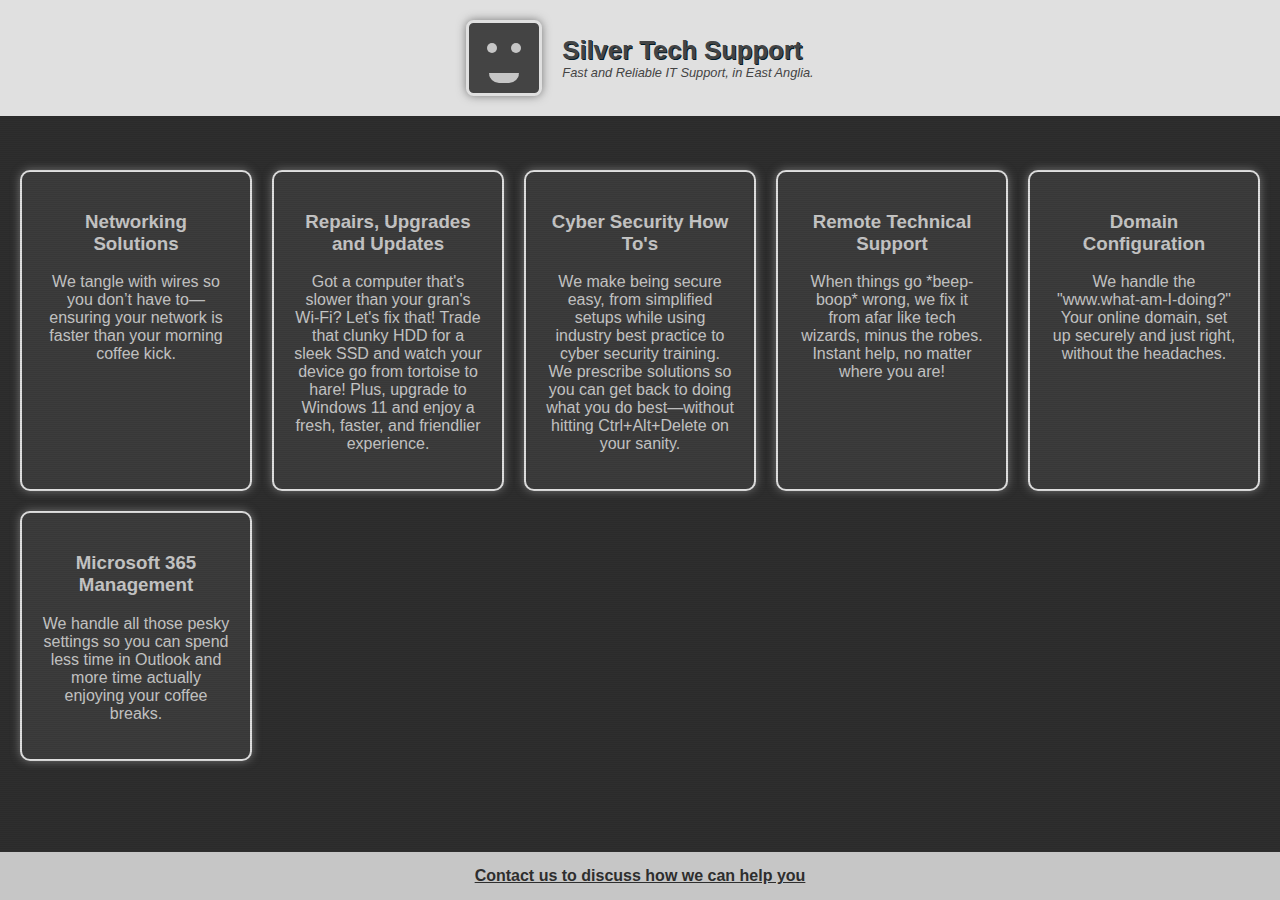
<file: index.html>
<!DOCTYPE html>
<html lang="en">
<head>
    <meta charset="UTF-8">
    <meta name="viewport" content="width=device-width, initial-scale=1.0">
    <title>Silver Tech Support</title>
    <style>
        /* General Styles */
        body {
            font-family: 'Segoe UI', Tahoma, Geneva, Verdana, sans-serif;
            margin: 0;
            background-color: #2E2E2E;
            color: #E0E0E0;
            padding-top: 150px;
            image-rendering: pixelated;
        }

        body::before {
            content: "";
            position: fixed;
            top: 0;
            left: 0;
            right: 0;
            bottom: 0;
            pointer-events: none;
            background: linear-gradient(rgba(0, 0, 0, 0.05) 50%, transparent 50%);
            background-size: 100% 2px;
            z-index: 1;
        }

        .header {
            position: fixed;
            top: 0;
            left: 0;
            right: 0;
            display: flex;
            align-items: center;
            justify-content: center;
            gap: 20px;
            padding: 20px;
            background-color: #e0e0e0;
            z-index: 1000;
        }

        .hero-title {
            font-size: 1.6em;
            color: #444444;
            text-shadow: 1px 1px 0 #001A29;
            margin: 0;
        }

        .tagline {
            font-size: 0.8em;
            font-style: italic;
            color: #444444;
            margin: 0;
        }

        .emoji-canvas {
            width: 70px;
            height: 70px;
            background-color: #444444;
            border: 3px solid #E0E0E0;
            border-radius: 10%;
            position: relative;
            overflow: hidden;
            box-shadow: 0 0 10px #797979;
        }

        .emoji-eye {
            position: absolute;
            width: 10px;
            height: 10px;
            background-color: #c6c6c6;
            border-radius: 50%;
        }

        .emoji-eye.left { top: 20px; left: 18px; }
        .emoji-eye.right { top: 20px; right: 18px; }

        .emoji-mouth {
            position: absolute;
            width: 30px;
            height: 6px;
            background-color: #c6c6c6;
            top: 50px;
            left: 20px;
            border-bottom: 4px solid #c6c6c6;
            border-radius: 0 0 20px 20px;
            transition: height 0.2s ease;
        }

        .emoji-tongue {
            position: absolute;
            width: 20px;
            height: 20px;
            background-color: pink;
            border-radius: 0 0 20px 20px;
            top: 55px;
            left: 25px;
            transform-origin: top;
            transition: transform 0.3s ease, opacity 0.3s ease;
            opacity: 0;
        }

        .services-container {
            display: grid;
            grid-template-columns: repeat(auto-fit, minmax(200px, 1fr));
            gap: 20px;
            padding: 20px;
        }

        .service-card {
            background-color: #3C3C3C;
            border: 2px solid #E0E0E0;
            border-radius: 10px;
            text-align: center;
            padding: 20px;
            color: #c6c6c6;
            box-shadow: 0 0 10px #767676;
            cursor: pointer;
        }

        .popup {
            position: fixed;
            top: 0;
            left: 0;
            width: 100%;
            height: 100%;
            background-color: rgba(0, 0, 0, 0.5);
            display: flex;
            justify-content: center;
            align-items: center;
            z-index: 1000;
            opacity: 0;
            visibility: hidden;
            transition: opacity 0.3s ease, visibility 0.3s ease;
        }

        .popup-content {
            background: #3c3c3c;
            padding: 20px;
            border-radius: 10px;
            box-shadow: 0px 5px 15px rgba(0, 0, 0, 0.3);
            max-width: 600px;
            text-align: center;
            position: relative;
        }

        .popup.show {
            opacity: 1;
            visibility: visible;
        }

        .popup-content button {
            position: absolute;
            top: 10px;
            right: 10px;
            background: none;
            border: none;
            font-size: 18px;
            cursor: pointer;
            color: #e0e0e0;
        }

        .service-button {
            background-color: #c6c6c6;
            color: #2E2E2E;
            font-family: 'Segoe UI', Tahoma, Geneva, Verdana, sans-serif;
            font-weight: bold;
            padding: 15px;
            text-align: center;
            border: none;
            position: fixed;
            bottom: 0;
            left: 0;
            right: 0;
            z-index: 1000;
        }


    </style>
</head>
<body>
<header class="header">
    <div class="emoji-canvas" id="emojiCanvas">
        <div class="emoji-eye left" id="leftEye"></div>
        <div class="emoji-eye right" id="rightEye"></div>
        <div class="emoji-mouth" id="emojiMouth"></div>
        <div class="emoji-tongue" id="emojiTongue"></div>
    </div>
    <div>
        <h4 class="hero-title">Silver Tech Support</h4>
        <div class="tagline">Fast and Reliable IT Support, in East Anglia.</div>
    </div>
</header>

<div class="services-container">
    <div class="service-card" onclick="showPopup('Networking Solutions')">
        <h3>Networking Solutions</h3>
        <p>We tangle with wires so you don’t have to—ensuring your network is faster than your morning coffee kick.</p>
    </div>

    <!-- Repairs, Upgrades and Updates -->
    <div class="service-card" onclick="showPopup('repairs')" onmouseleave="closePopup('repairs')">
        <h3>Repairs, Upgrades and Updates</h3>
        <p>Got a computer that's slower than your gran's Wi-Fi? Let's fix that! Trade that clunky HDD for a sleek SSD and watch your device go from tortoise to hare! Plus, upgrade to Windows 11 and enjoy a fresh, faster, and friendlier experience.</p>
    </div>

    <!-- Cyber Security How To's -->
    <div class="service-card" onclick="showPopup('cybersecurity')" onmouseleave="closePopup('cybersecurity')">
        <h3>Cyber Security How To's</h3>
        <p>We make being secure easy, from simplified setups while using industry best practice to cyber security training. We prescribe solutions so you can get back to doing what you do best—without hitting Ctrl+Alt+Delete on your sanity.</p>
    </div>

    <!-- Remote Technical Support -->
    <div class="service-card" onclick="showPopup('remote')" onmouseleave="closePopup('remote')">
        <h3>Remote Technical Support</h3>
        <p>When things go *beep-boop* wrong, we fix it from afar like tech wizards, minus the robes. Instant help, no matter where you are!</p>
    </div>

    <!-- Domain Configuration -->
    <div class="service-card" onclick="showPopup('domain')" onmouseleave="closePopup('domain')">
        <h3>Domain Configuration</h3>
        <p>We handle the "www.what-am-I-doing?" Your online domain, set up securely and just right, without the headaches.</p>
    </div>

    <!-- Microsoft 365 Management -->
    <div class="service-card" onclick="showPopup('microsoft')" onmouseleave="closePopup('microsoft')">
        <h3>Microsoft 365 Management</h3>
        <p>We handle all those pesky settings so you can spend less time in Outlook and more time actually enjoying your coffee breaks.</p>
    </div>
    <!-- Add other service cards -->
</div>

<div class="popup" id="popup-container">
    <!-- Placeholder for dynamic content -->
</div>

<script>
function showPopup(service) {
    const popup = document.getElementById('popup-container');
    let content = '';

    switch (service) {
        case 'networking':
            content = `
                <h3>Networking Solutions</h3>
                <p>Optimise and secure your network with tailored solutions.</p>
                <ul>
                    <p>On-site network diagnostics and optimisation</p>
                    <p>Hardware and cabling installation</p>
                    <p>Configuration of routers, switches, and firewalls</p>

                    <p>Quotations available on request</p>
                </ul>
            `;
            break;

        case 'repairs':
            content = `
                <h3>Repairs, Upgrades and Updates</h3>
                <p>Restore speed and functionality to your devices.</p>
                <ul>
                    <li>SSD installation and HDD to SSD data transfer</li>
                    <li>Operating system updates, including Windows 11</li>
                    <li>General repairs and hardware diagnostics</li>
                </ul>
                <p><strong>Pricing:</strong></p>
                <ul>
                    <li>£65/hour for individual tasks</li>
                    <li>Upgrade bundles starting at £250 (e.g., SSD install and Windows update)</li>
                </ul>
            `;
            break;

        case 'cybersecurity':
            content = `
                <h3>Cyber Security How To's</h3>
                <p>Secure your business or personal systems with confidence.</p>
                <ul>
                    <li>Comprehensive security assessments</li>
                    <li>Guided setup of firewalls, antivirus, and best practices</li>
                    <li>Cybersecurity awareness training for teams</li>
                </ul>
                <p><strong>Pricing:</strong></p>
                <ul>
                    <li>£65/hour for consultation</li>
                    <li>Customised training sessions from £200</li>
                </ul>
            `;
            break;

        case 'remote':
            content = `
                <h3>Remote Technical Support</h3>
                <p>Fast and effective support, anytime, anywhere.</p>
                <ul>
                    <li>Remote troubleshooting and fixes</li>
                    <li>Software installation and updates</li>
                    <li>Device optimisation and cleaning</li>
                </ul>
                <p><strong>Pricing:</strong></p>
                <ul>
                    <li>£65/hour for single sessions</li>
                    <li>Subscription plans starting from £180/month</li>
                </ul>
            `;
            break;

        case 'domain':
            content = `
                <h3>Domain Configuration</h3>
                <p>Seamlessly set up and secure your online presence.</p>
                <ul>
                    <li>Domain purchase and configuration</li>
                    <li>SSL security setup</li>
                    <li>Placeholder website design (up to 4 pages)</li>
                </ul>
                <p><strong>Pricing:</strong></p>
                <ul>
                    <li>Approx. 4 hours for setup at £260</li>
                    <li>Monthly management plans available from £65/month</li>
                </ul>
            `;
            break;

        case 'microsoft':
            content = `
                <h3>Microsoft 365 Management</h3>
                <p>Simplify your Microsoft 365 experience with expert management.</p>
                <ul>
                    <li>User account creation and management</li>
                    <li>Cloud storage setup and organisation</li>
                    <li>Email configuration and optimisation</li>
                </ul>
                <p><strong>Pricing:</strong></p>
                <ul>
                    <li>£65/hour for ad hoc management</li>
                    <li>Business management packages starting at £250/month</li>
                </ul>
            `;
            break;

        default:
            content = '<p>Service details not found.</p>';
    }

// Popup Modal Logic
function showPopup(service) {
    const popupContainer = document.getElementById("popup-container");
    popupContainer.classList.add("show");
    popupContainer.innerHTML = `
        <div class="popup-content">
            <button onclick="closePopup()">×</button>
            <h2>${service}</h2>
            <p>More details about ${service} will go here...</p>
        </div>
    `;
}

function closePopup() {
    document.getElementById("popup-container").classList.remove("show");
}
</script>


    <!-- Add similar structure for other cards -->
</div>

<a href="mailto:help@silvertechsupport.uk" class="service-button">Contact us to discuss how we can help you</a>

<script>
    const leftEye = document.getElementById("leftEye");
    const rightEye = document.getElementById("rightEye");
    const emojiTongue = document.getElementById("emojiTongue");
    const emojiCanvas = document.getElementById("emojiCanvas");
    const mouth = document.getElementById("emojiMouth");

    // Constrain eye movement within the emoji face
    document.addEventListener("mousemove", (e) => {
        const rect = emojiCanvas.getBoundingClientRect();
        const maxOffset = 15;
        const offsetX = Math.max(-maxOffset, Math.min(maxOffset, (e.clientX - rect.left - rect.width / 2) / 8));
        const offsetY = Math.max(-maxOffset, Math.min(maxOffset, (e.clientY - rect.top - rect.height / 2) / 8));
        leftEye.style.transform = `translate(${offsetX}px, ${offsetY}px)`;
        rightEye.style.transform = `translate(${offsetX}px, ${offsetY}px)`;
    });

    // Mouth reactions based on cursor position
    document.addEventListener("mousemove", (e) => {
        const rect = emojiCanvas.getBoundingClientRect();
        if (e.clientX > rect.left && e.clientX < rect.right && e.clientY > rect.top && e.clientY < rect.bottom) {
            mouth.style.height = "15px"; // Open mouth
        } else {
            mouth.style.height = "6px"; // Close mouth
        }
    });

    // Tongue activation when pointer is above emoji
    document.addEventListener("mousemove", (e) => {
        const rect = emojiCanvas.getBoundingClientRect();
        if (e.clientY < rect.top) {
            emojiTongue.style.opacity = "1";
            emojiTongue.style.transform = `scaleY(${(rect.topbottom - e.clientY) / 30})`;
        } else {
            emojiTongue.style.opacity = "0";
        }
    });

    document.querySelectorAll('.service-card').forEach(card => {
    const details = card.querySelector('.service-details');
    card.addEventListener('mouseenter', () => {
        details.style.opacity = '1';
        details.style.visibility = 'visible';
    });
    card.addEventListener('mouseleave', () => {
        details.style.opacity = '0';
        details.style.visibility = 'hidden';
    });
});

    function closePopup() {
        document.getElementById('popup-container').classList.remove('show');
    }
</script>
</body>
</html>
</file>
